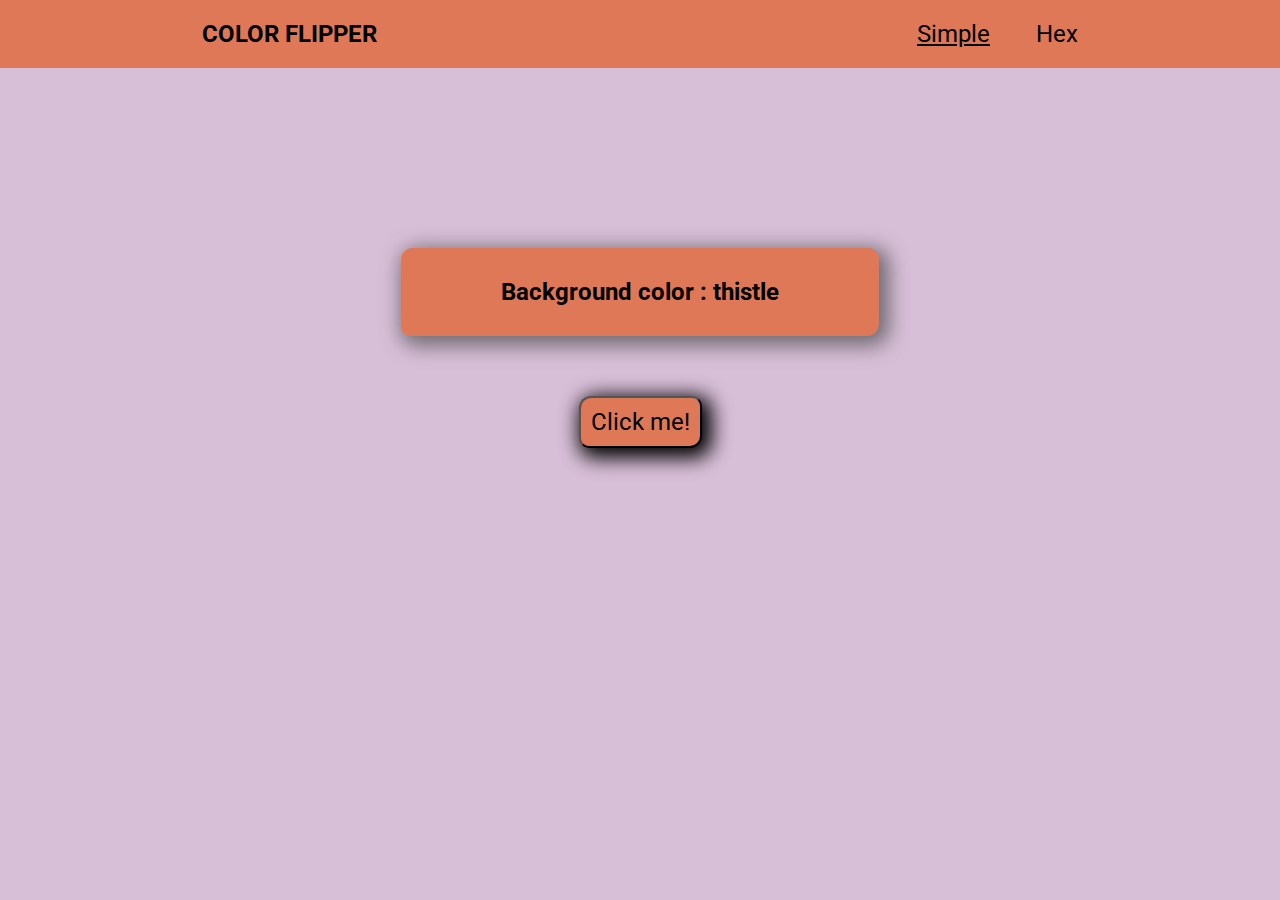
<file: panelColors/index.html>
<!DOCTYPE html=5>
<html lang="en">
  <head>
    <meta charset="UTF-8" />
    <meta http-equiv="X-UA-Compatible" content="IE=edge" />
    <meta name="viewport" content="width=device-width, initial-scale=1.0" />
    <link rel="stylesheet" href="style.css" />
    <title>Document</title>
  </head>
  <body>
    <nav>
      <header><a href="index.html">COLOR FLIPPER</a></header>
      <div class="links">
        <a id="simple" href="index.html">Simple</a>
        <a id="hex" href="hex.html">Hex</a> 
      </div>
    </nav>
    <div class="main">
      <div class="section">
        <h2>Background color : <span class="color">#f1f5f8</span></h2>
      </div>
      <button>Click me!</button>
    </div>
    <script src="simple.js"></script>
  </body>
</html>
</file>
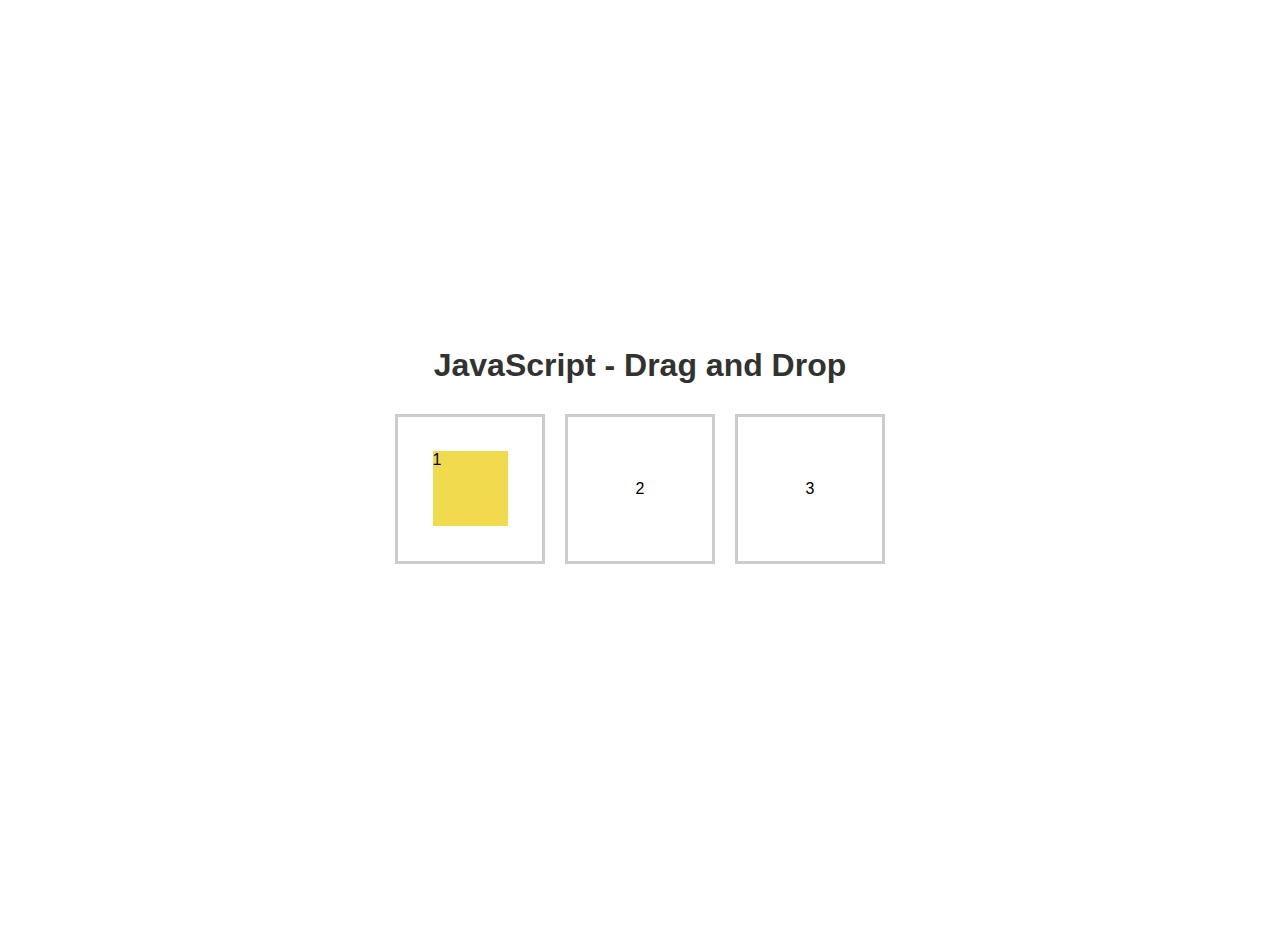
<file: dragAndDrop/Api javascrip drag and drop/index.html>
<!DOCTYPE html=5>
<html lang="en">

<head>
    <meta charset="UTF-8">
    <meta http-equiv="X-UA-Compatible" content="IE=edge">
    <meta name="viewport" content="width=device-width, initial-scale=1.0">
    <title>Document</title>
    <link rel="stylesheet" href="style.css">
</head>

<body>

    <div class="container">
        <h1>JavaScript - Drag and Drop</h1>
        <div class="drop-targets">
            <div class="box">
                <div class="item" id="item" draggable="true">1</div>
            </div>
            <div class="box" draggable="true">2</div>
            <div class="box" draggable="true">3</div>
        </div>
    </div>


    <script src="script.js"></script>
</body>

</html>
</file>
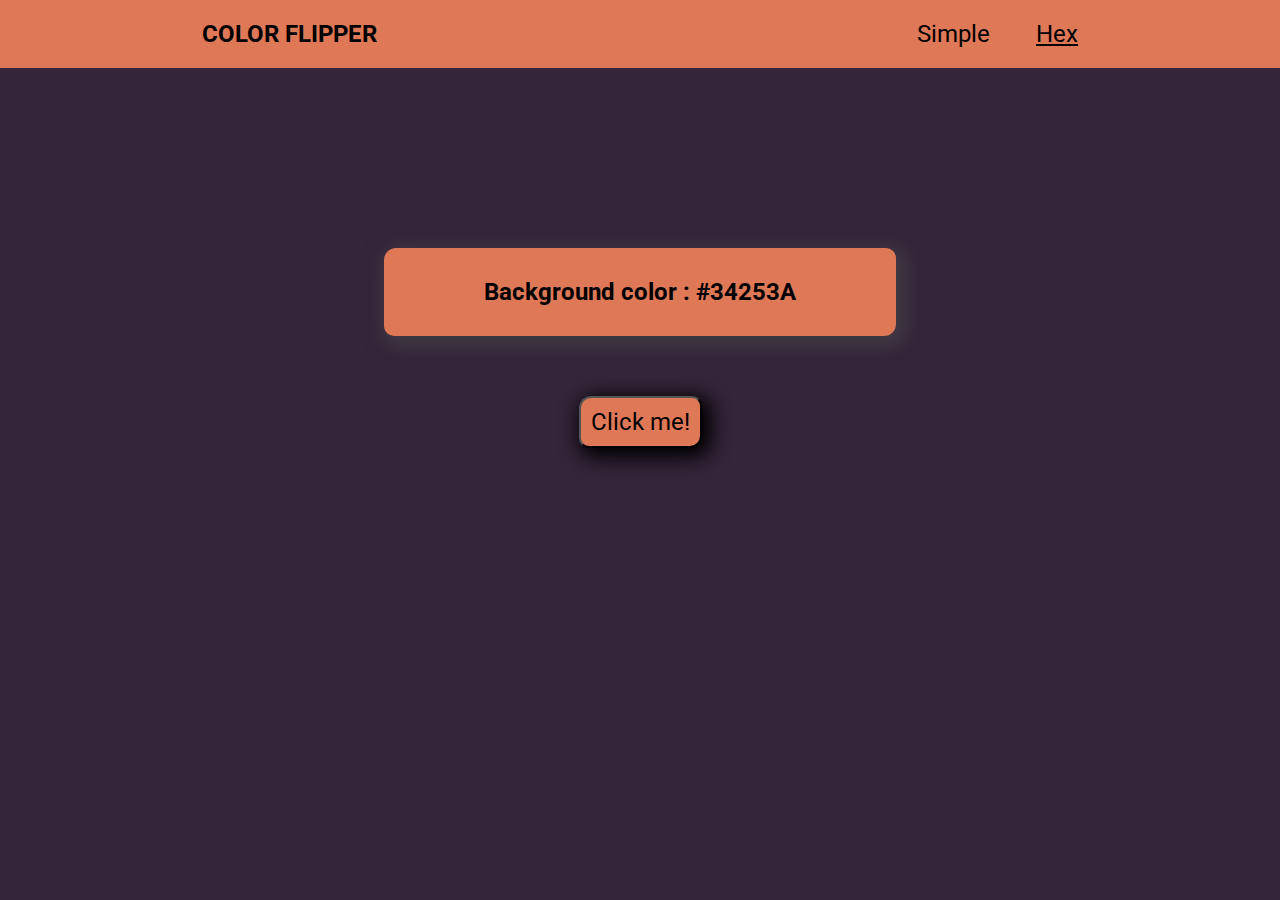
<file: panelColors/hex.html>
<!DOCTYPE html=5>
<html lang="en">
  <head>
    <meta charset="UTF-8" />
    <meta http-equiv="X-UA-Compatible" content="IE=edge" />
    <meta name="viewport" content="width=device-width, initial-scale=1.0" />
    <link rel="stylesheet" href="style.css" />
    <title>Document</title>
  </head>
  <body>
    <nav>
      <header><a href="hex.html">COLOR FLIPPER</a></header>
      <div class="links">
        <a id="simple" href="index.html">Simple</a>
        <a id="hex" href="hex.html">Hex</a> 
      </div>
    </nav>
    <div class="main">
      <div class="section">
        <h2>Background color : <span class="color">#f1f5f8</span></h2>
      </div>
      <button>Click me!</button>
    </div>
    <script src="hex.js"></script>
  </body>
</html>
</file>
<file: panelColors/style.css>
@import url("https://fonts.googleapis.com/css?family=Open+Sans|Roboto:400,700&display=swap");

* {
    padding: 0;
    margin: 0;
    box-sizing: border-box;
    font-family: Roboto, Geneva, Tahoma, sans-serif;
    font-size: x-large;
    color: black;
}

body {
    background: mediumspringgreen;
}

img {
    max-width: 100vh;
    height: 100;
}

a {
    text-decoration: none;
}

/** Navbar*/

nav {
    margin-bottom: 10px;
    padding: 20px;
    background: #DF7857;
    display: flex;
    justify-content: center;
}

nav header {
    margin-right: 300px;
    font-weight: bold;
}

nav .links {
    margin-left: 200px;
}

nav a {
    margin: 0 20px 0 20px;
}


/** Main*/

.main {

    height: 60vh;
    display: flex;
    flex-direction: column;
    justify-content: center;
    text-align: center;
    align-items: center;
}

.section h2 {
    font-weight: bold;
    background:#DF7857  ;
    color: black;
    padding: 30px 100px 30px 100px;
    border-style: none;
    border-radius: 12px 10px 12px 10px;
    box-shadow: 5px 5px 20px 5px rgba(70, 70, 70, 0.7);
}

.section h2 span { 
    color: black;
}

button {
    padding: 10px;
    margin-top: 60px;
    background-color: #DF7857;
    border-radius: 12px 10px 12px 10px;
    box-shadow: 5px 5px 20px 5px black;
}
</file>
<file: dragAndDrop/Api javascrip drag and drop/style.css>
* {
    margin: 0;
    padding: 0;
    box-sizing: border-box;
}

body {
    font-family: -apple-system, BlinkMacSystemFont, 'Segoe UI', Roboto, Oxygen, Ubuntu, Cantarell, 'Open Sans', 'Helvetica Neue', sans-serif;
    font-size: 16px;
    background-color: #fff;
    overflow: hidden;
}

h1 {
    color: #323330;
}

.container {
    height: 100vh;
    display: flex;
    flex-direction: column;
    justify-content: center;
    align-items: center;
    margin: 20px;

}

.drop-targets {
    display: flex;
    flex-direction: row;
    justify-content: space-around;
    align-items: center;

    margin: 20px 0;
}

.box {
    height: 150px;
    width: 150px;
    border: solid 3px #ccc;
    margin: 10px;

    /* align items in the box */
    display: flex;
    flex-direction: column;
    align-items: center;
    justify-content: center;

}


.drag-over {
    border: dashed 3px red;
}

.item {
    height: 75px;
    width: 75px;
    background-color: #F0DB4F;

}

.hide {
    display: none;
}
</file>
